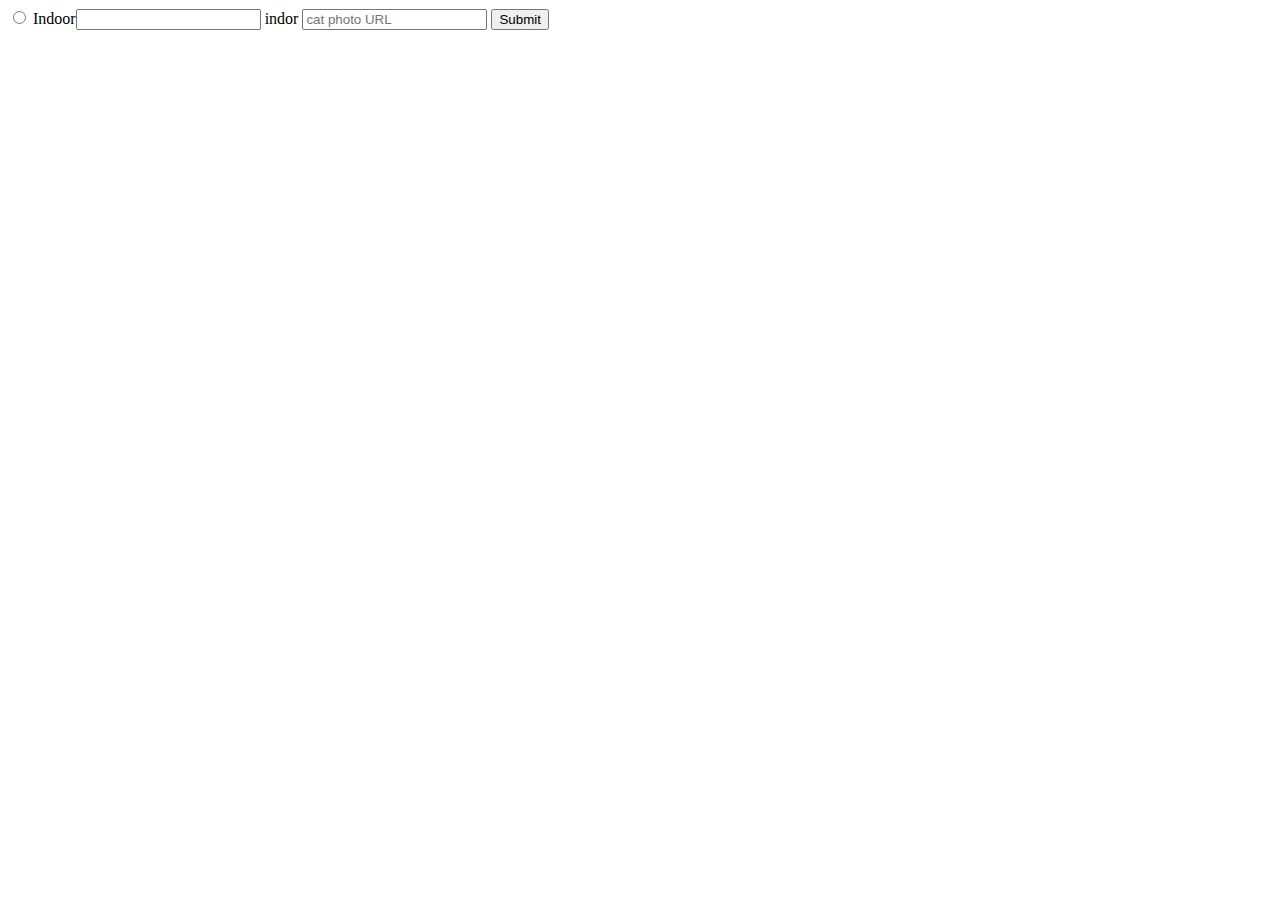
<file: book.html>
<!DOCTYPE html>
<html lang="en">
  <head>
    <meta charset="UTF-8" />
    <meta http-equiv="X-UA-Compatible" content="IE=edge" />
    <meta name="viewport" content="width=device-width, initial-scale=1.0" />
    <title>Document</title>
  </head>
  <body>
    <input type="radio" /> Indoor<input type="triangle" /> indor
    <input
      type="text"
      name="catphotourl"
      placeholder="cat photo URL"
      required
    />
    <button type="submit">Submit</button>
  </body>
</html>
</file>
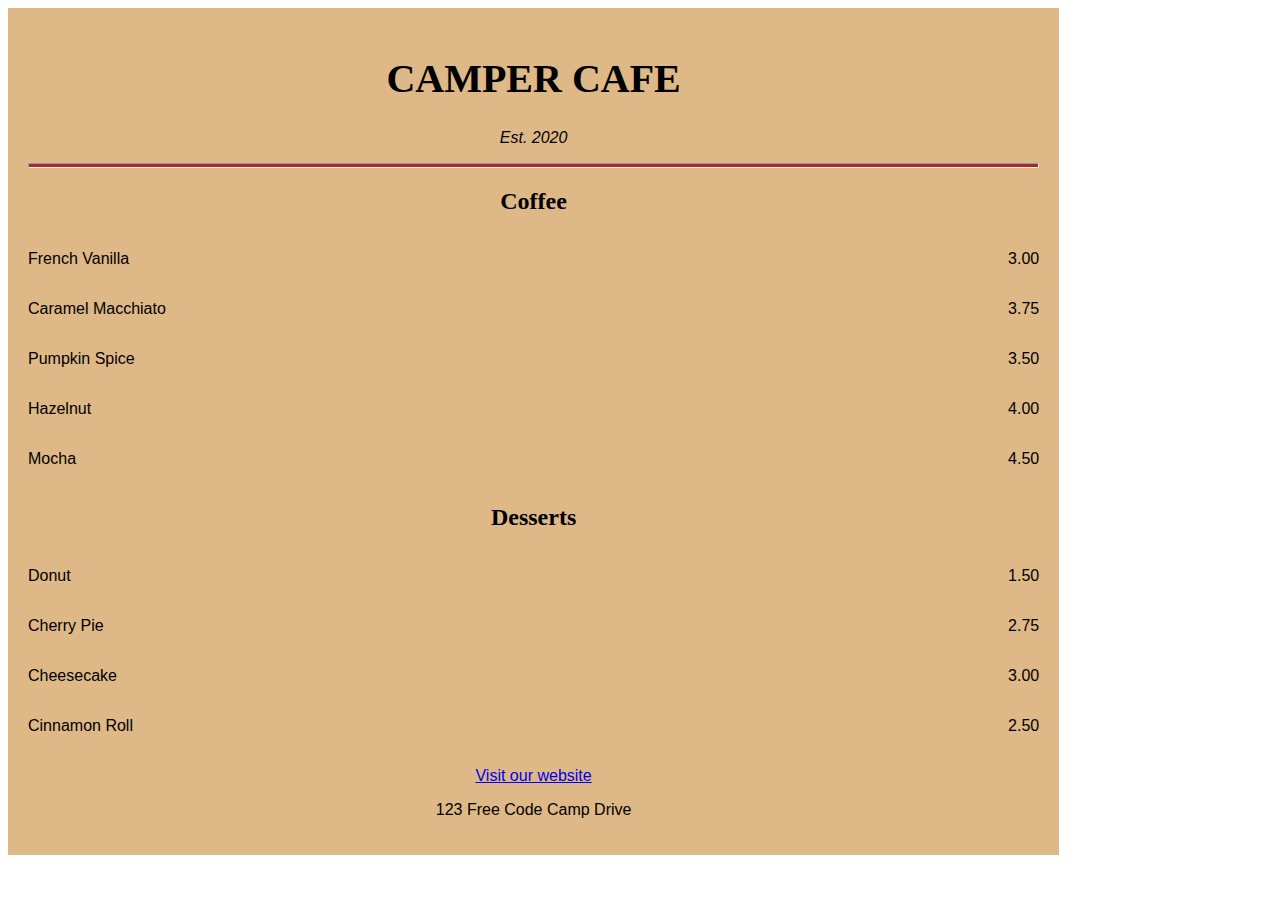
<file: site.html>
<!DOCTYPE html>
<html lang="en">
  <head>
    <meta charset="utf-8" />
    <title>Cafe Menu</title>
    <link rel="stylesheet" href="styles.css" />
    <meta name="viewport" content="width=device-width, initial-scale=1.0" />
  </head>
  <body>
    <div class="menu">
       <header>
        
        <h1>CAMPER CAFE</h1>
        <p class="established">Est. 2020</p>
      </header><hr>     
      <main>
        <section>
          <h2>Coffee</h2>
          <article class="item">
            <p class="flavor">French Vanilla</p><p class="price">3.00</p>
          </article>
          <article class="item">
            <p class="flavor">Caramel Macchiato</p><p class="price">3.75</p>
          </article>
          <article class="item">
            <p class="flavor">Pumpkin Spice</p><p class="price">3.50</p>
          </article>
          <article class="item">
            <p class="flavor">Hazelnut</p><p class="price">4.00</p>
          </article>
          <article class="item">
            <p class="flavor">Mocha</p><p class="price">4.50</p>
          </article>
        </section>
        <section><H2>Desserts</H2>
        <article class="item">
            <p class="dessert">Donut</p><p class="price">1.50</p>
            <article>
              <p class="dessert">Cherry Pie</p><p class="price">2.75</p>
              </article>
              <article><p class="dessert">Cheesecake</p><p class="price">3.00</p></article>
              <article><p class="dessert">Cinnamon Roll</p><p class="price">2.50</p>
              </article>
            </article>
        </article>
    </section>
      </main>
      <footer>
        <p><a href=" https://www.freecodecamp.org">Visit our website</a></p>
        <p>123 Free Code Camp Drive</p>
      </footer>
    </div>
  </body>
</html>
</file>
<file: styles.css>
h1,
h2,
p {
  text-align: center;
}
body {
  background-image: url(https://cdn.freecodecamp.org/curriculum/css-cafe/beans.jpg);
  font-family: sans-serif;
}
.menu {
  width: 80%;
  background-color: burlywood;
  padding: 20px;
  max-width: 500;
}
.flavor,
.dessert {
  text-align: left;
  width: 75%;
}
.price {
  text-align: right;
  width: 25%;
}
.item p {
  display: inline-block;
}
h1,
h2 {
  font-family: Impact, serif;
}
.established {
  font-style: italic;
}
h1 {
  font-size: 40px;
}
h2 {
  font-size: 30;
}
hr {
  height: 3px;
  background-color: brown;
}
</file>
